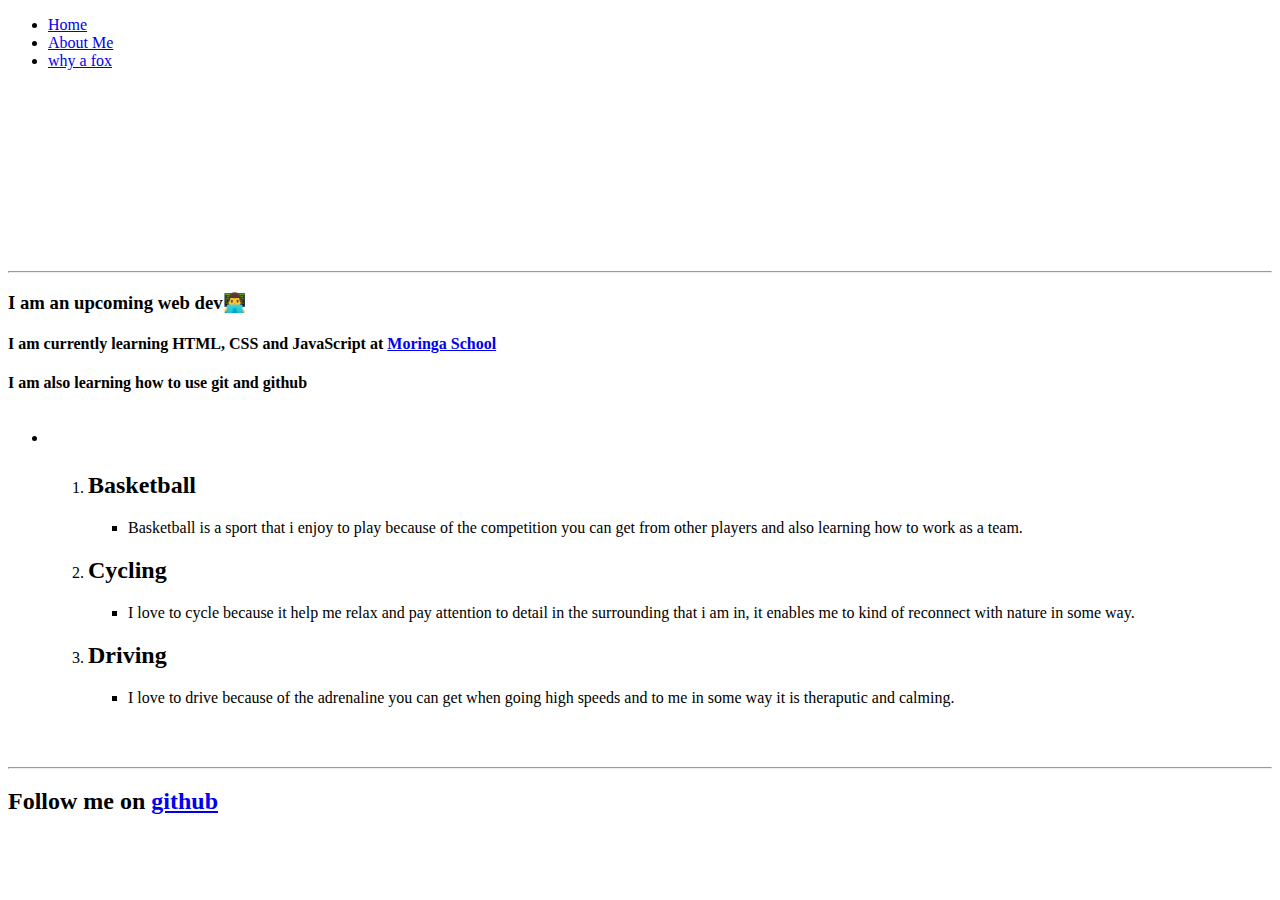
<file: about-me.html>
<!DOCTYPE html>
<html lang="en">
<head>
    <meta charset="UTF-8">
    <meta name="viewport" content="width=device-width, initial-scale=1.0">
    <title>About me</title>
    <link rel="stylesheet" href="style.css">
    <main>
    <ul>
        <li><a href="index.html">Home</a></li>
        <li><a href="about-me.html">About Me</a></li>
        <li><a href="whyafox.html">why a fox</a></li>
    </ul>
    <h1>Hello, my name is Fabs<embed src="https://tenor.com/view/wave-seal-shy-cute-hello-gif-17557219007211587331"></h1>
    <hr>
</main>

</head>
<body>
    <article>
        <h3>I am an upcoming web dev👨‍💻</h3>
        <h4>I am currently learning HTML, CSS and JavaScript at <a href="https://moringaschool.com/"><b>Moringa School</b></a></h4>
        <h4>I am also learning how to use git and github</h4>
        <ul>
            <li><h1>Hobbies</h1></li>
            <ol>
                <li><h2>Basketball</h2></li>
                <ul>
                    <li>Basketball is a sport that i enjoy to play because of the competition you can get from other players and also learning how to work as a team.</li>
                </ul>
                <li value="2"><h2>Cycling</h2></li>
                <ul>
                    <li>I love to cycle because it help me relax and pay attention to detail in the surrounding that i am in, it enables me to kind of reconnect with nature in some way.</li>
                </ul>
                <li value="3"><h2>Driving</h2></li>
                <ul>
                    <li>I love to drive because of the adrenaline you can get when going high speeds and to me in some way it is theraputic and calming.</li>
                </ul>
            </ol>
        </ul>
    </article>
    
</body>
<footer>
    <br>
    <br>
    <hr>
    <h2>Follow me on <a href="https://github.com/Sqwoze" target="_blank">github</a></h2>
</footer>
</html>
</file>
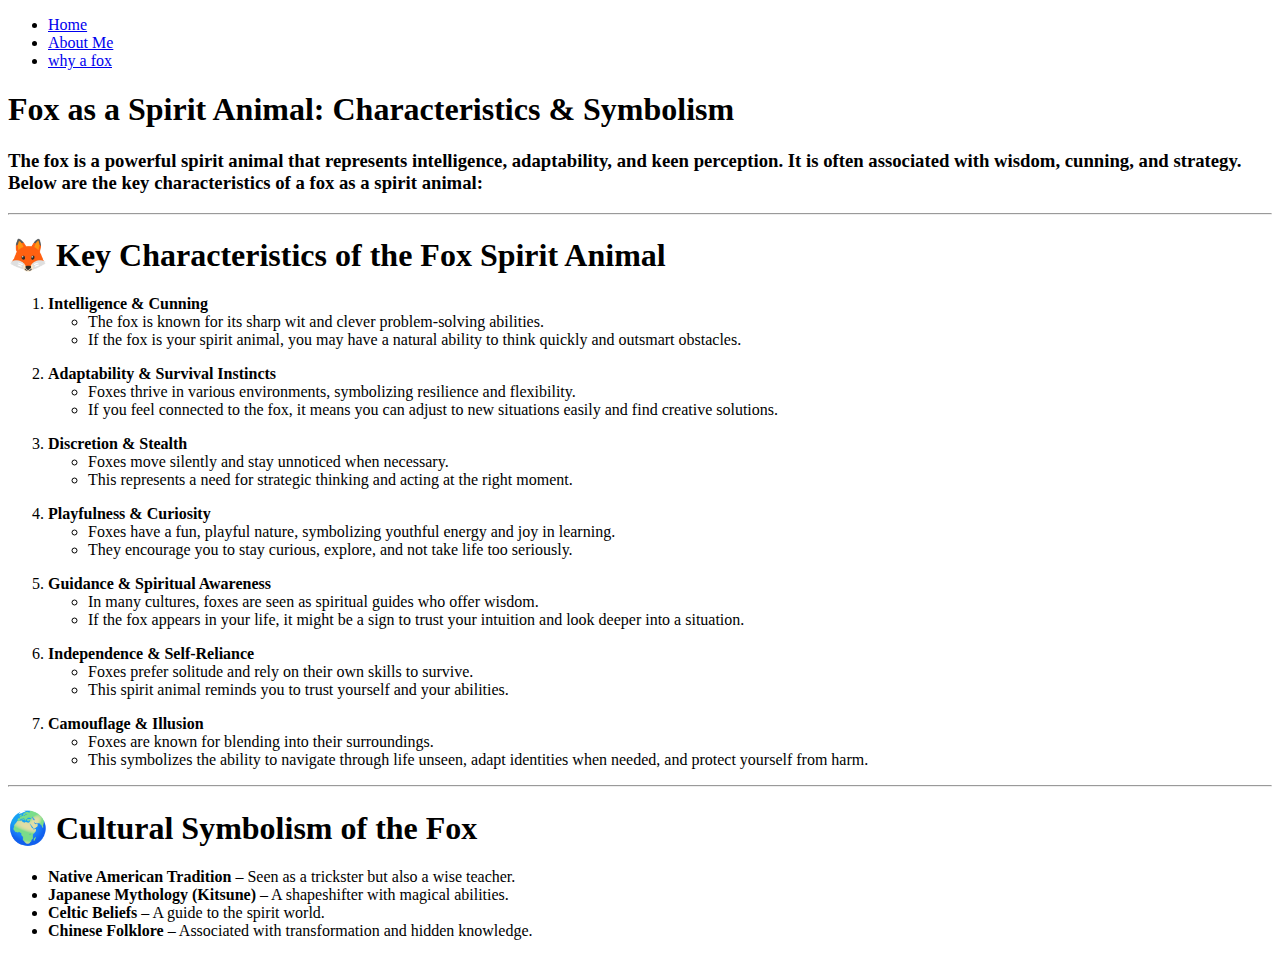
<file: whyafox.html>
<!DOCTYPE html>
<html lang="en">
<head>
    <meta charset="UTF-8">
    <meta name="viewport" content="width=device-width, initial-scale=1.0">
    <ul>
        <li><a href="index.html">Home</a></li>
        <li><a href="about-me.html">About Me</a></li>
        <li><a href="whyafox.html">why a fox</a></li>
    </ul>
    <title>Why a fox</title>
    <main>
    <h1>Fox as a Spirit Animal: Characteristics & Symbolism</h1>
      <h3>The fox is a powerful spirit animal that represents intelligence, adaptability, and keen perception. It is often associated with wisdom, cunning, and strategy. Below are the key characteristics of a fox as a spirit animal:</h3>
        <hr>
    </main>
</head>
<body>
    <article>
    <h1>🦊 Key Characteristics of the Fox Spirit Animal</h1>
    <ol>
    <li><b>Intelligence & Cunning</b></li>
    <ul>
        <li>The fox is known for its sharp wit and clever problem-solving abilities.</li>
        <li>If the fox is your spirit animal, you may have a natural ability to think quickly and outsmart obstacles.</li>
    </ul>
    </ol>
    
    <ol>
        <li value="2"><b>Adaptability & Survival Instincts</b></li>
        <ul>
            <li>Foxes thrive in various environments, symbolizing resilience and flexibility.</li>
            <li>If you feel connected to the fox, it means you can adjust to new situations easily and find creative solutions.</li>
        </ul>
    </ol>
    <ol>
        <li value="3"><b>Discretion & Stealth</b></li>
        <ul>
            <li>Foxes move silently and stay unnoticed when necessary.</li>
            <li>This represents a need for strategic thinking and acting at the right moment.</li>
        </ul>
    </ol>
    <ol>
        <li value="4"><b>Playfulness & Curiosity</b></li>
        <ul>
            <li>Foxes have a fun, playful nature, symbolizing youthful energy and joy in learning.</li>
            <li>They encourage you to stay curious, explore, and not take life too seriously.</li>
        </ul>
    </ol>
    <ol>
        <li value="5"><b>Guidance & Spiritual Awareness</b></li>
        <ul>
            <li>In many cultures, foxes are seen as spiritual guides who offer wisdom.</li>
            <li>If the fox appears in your life, it might be a sign to trust your intuition and look deeper into a situation.</li>
        </ul>
    </ol>
    <ol>
        <li value="6"><b>Independence & Self-Reliance</b></li>
        <ul>
            <li>Foxes prefer solitude and rely on their own skills to survive.</li>
            <li>This spirit animal reminds you to trust yourself and your abilities.</li>
        </ul>
    </ol>
    <ol>
        <li value="7"><b>Camouflage & Illusion</b></li>
        <ul>
            <li>Foxes are known for blending into their surroundings.</li>
            <li>This symbolizes the ability to navigate through life unseen, adapt identities when needed, and protect yourself from harm.</li>
        </ul>
    </ol>
</article>
<footer>
    <hr>
    <h1>🌍 Cultural Symbolism of the Fox</h1>
    <ul>
        <li><b>Native American Tradition</b> – Seen as a trickster but also a wise teacher.</li>
        <li><b>Japanese Mythology (Kitsune)</b> – A shapeshifter with magical abilities.</li>
        <li><b>Celtic Beliefs</b> – A guide to the spirit world.</li>
        <li><b>Chinese Folklore</b> – Associated with transformation and hidden knowledge.</li>
    </ul>
</footer>
</body>
</html>
</file>
<file: style.css>
h1{
    color:white;
}

#whoamI{
    color:black;
    font-size: 45px;
    font-style: italic;
}

#whatamIdoing{
    color:black;
    font-size: 20px;
    font-family: 'Franklin Gothic Medium', 'Arial Narrow', Arial, sans-serif;
}
</file>
